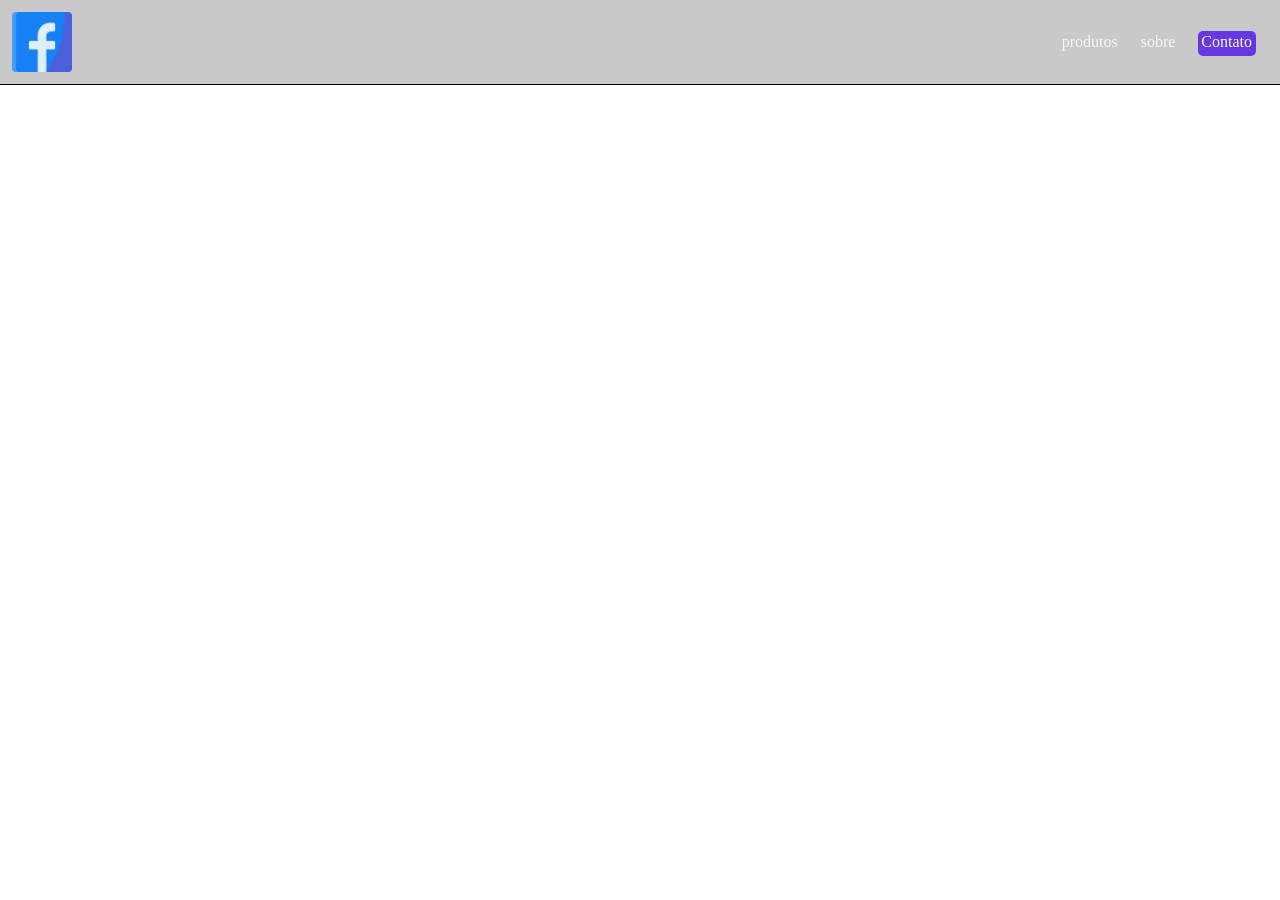
<file: treino0001/index.html>
<!DOCTYPE html>
<html lang="en">
<head>
    <meta charset="UTF-8">
    <meta name="viewport" content="width=device-width, initial-scale=1.0">
    <link rel="stylesheet" href="style.css">
    <title>treino-cabeçalho</title>
</head>
<body>
    <header class="container">
        <div class="content">
            <img src="/img/logo-do-facebook.png" alt="seu navegador nao e compativel">

             <ul>
                <li><a href="#">produtos</a></li>
                <li><a href="#">sobre</a></li>
               <li><a href="#" class="contato">Contato</a></li>
            </ul>
        </div>
    </header>
</body>
</html>
</file>
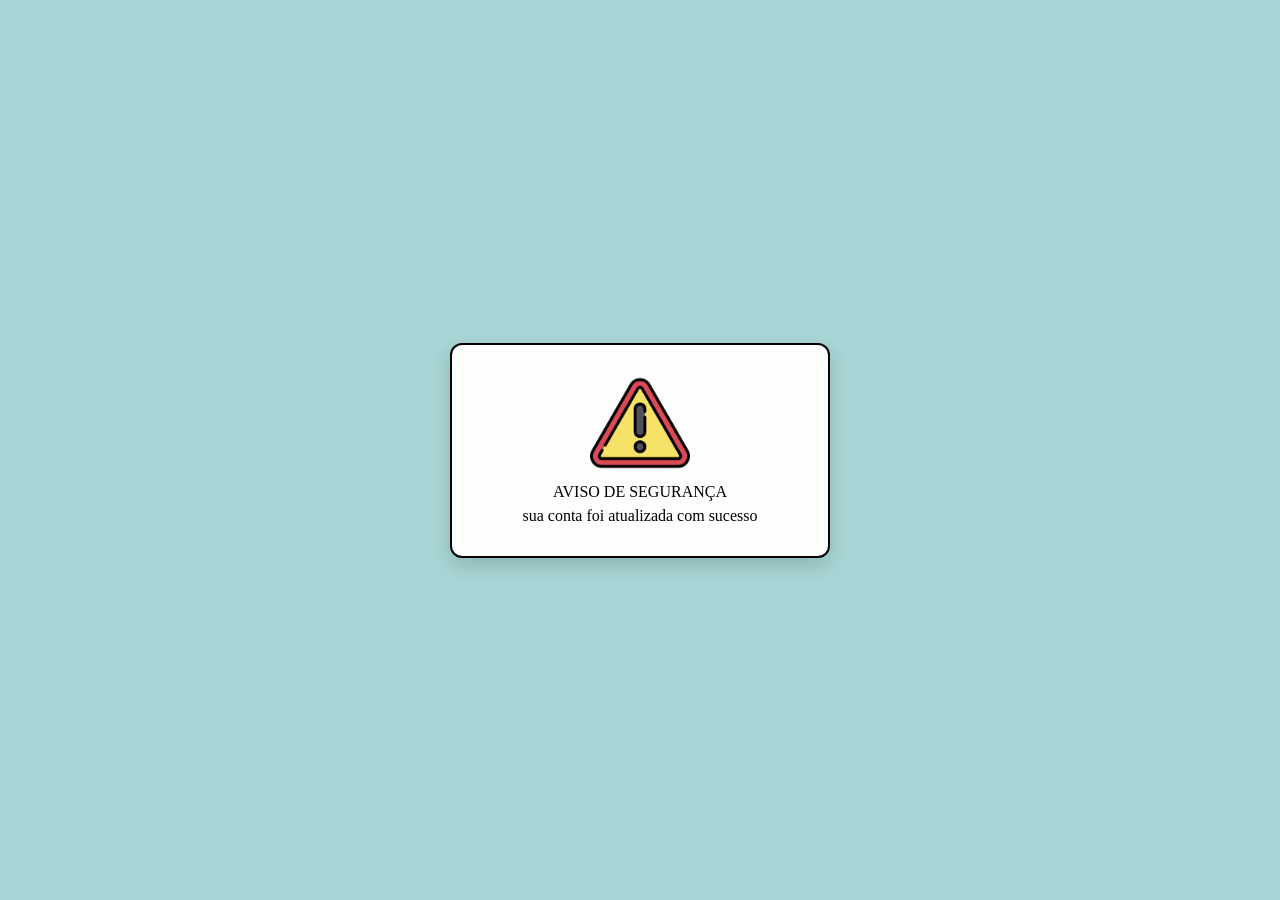
<file: treino002/index.html>
<!DOCTYPE html>
<html lang="pt-br">
<head>
    <meta charset="UTF-8">
    <meta name="viewport" content="width=device-width, initial-scale=1.0">
    <link rel="stylesheet" href="style.css">
    <title>treino</title>
</head>
<body>
<section class="container">
<img src="/img/atencao.png" alt=" seu navegar nao e compativel com essa foto">
<p>AVISO DE SEGURANÇA</p>
<p>sua conta foi atualizada com sucesso</p>
</section>
</body>
</html>
</file>
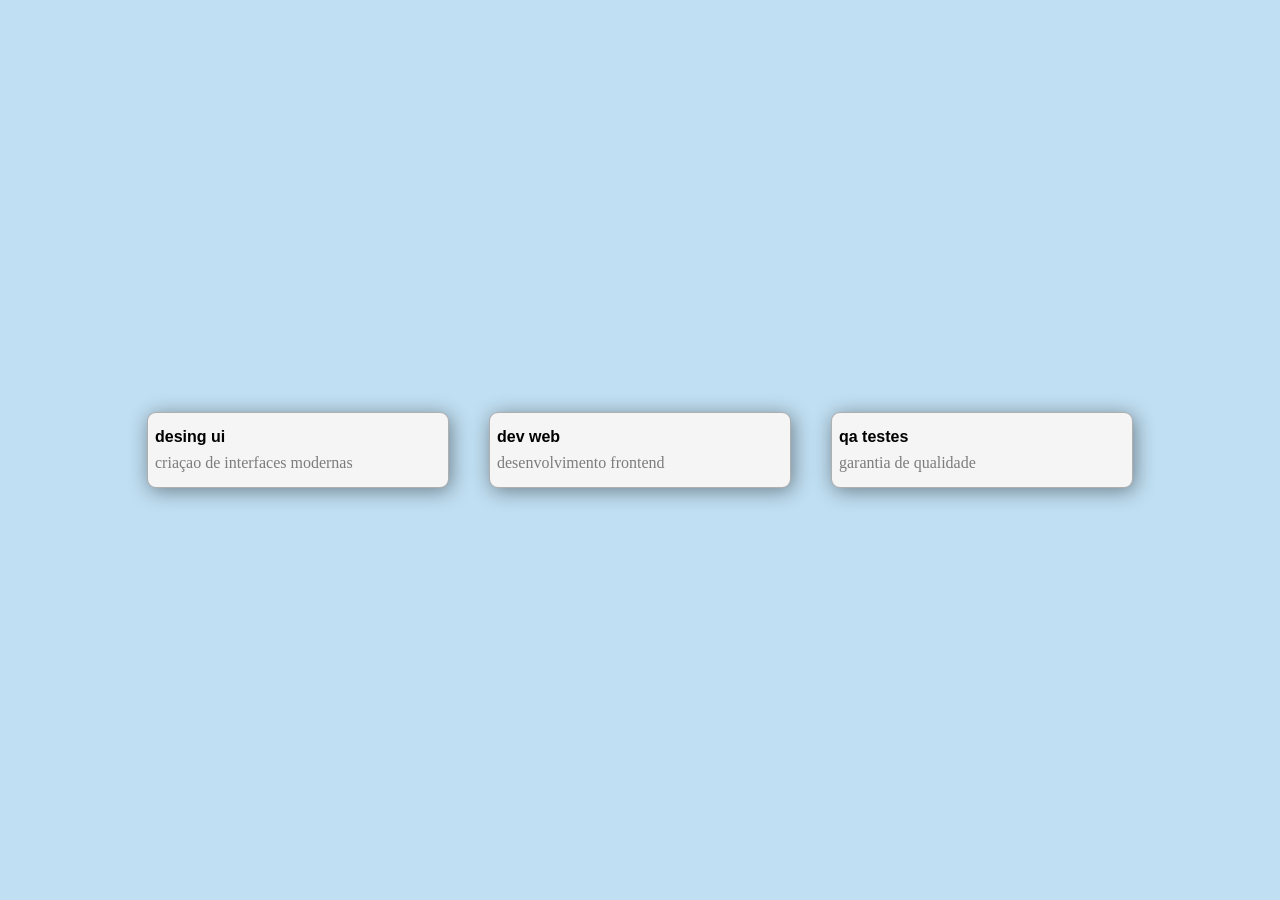
<file: treino003/index.html>
﻿<!DOCTYPE html>
<html lang="pt-br">
<head>
    <meta charset="UTF-8">
    <meta name="viewport" content="width=device-width, initial-scale=1.0">
    <link rel="stylesheet" href="mobile.css">
    <link rel="stylesheet" href="style.css">
    <title>treino-pt3</title>
</head>
<body>
    <header class="container"> 
        <div class="card">
            <span>desing ui</span>
            <p>criaçao de interfaces modernas</p>
        </div>
        <div class="card">
            <span>dev web</span>
            <p>desenvolvimento frontend</p>
        </div>
        <div class="card">
            <span>qa testes</span>
            <p>garantia de qualidade</p>
        </div>
    </header>
</body>
</html>
</file>
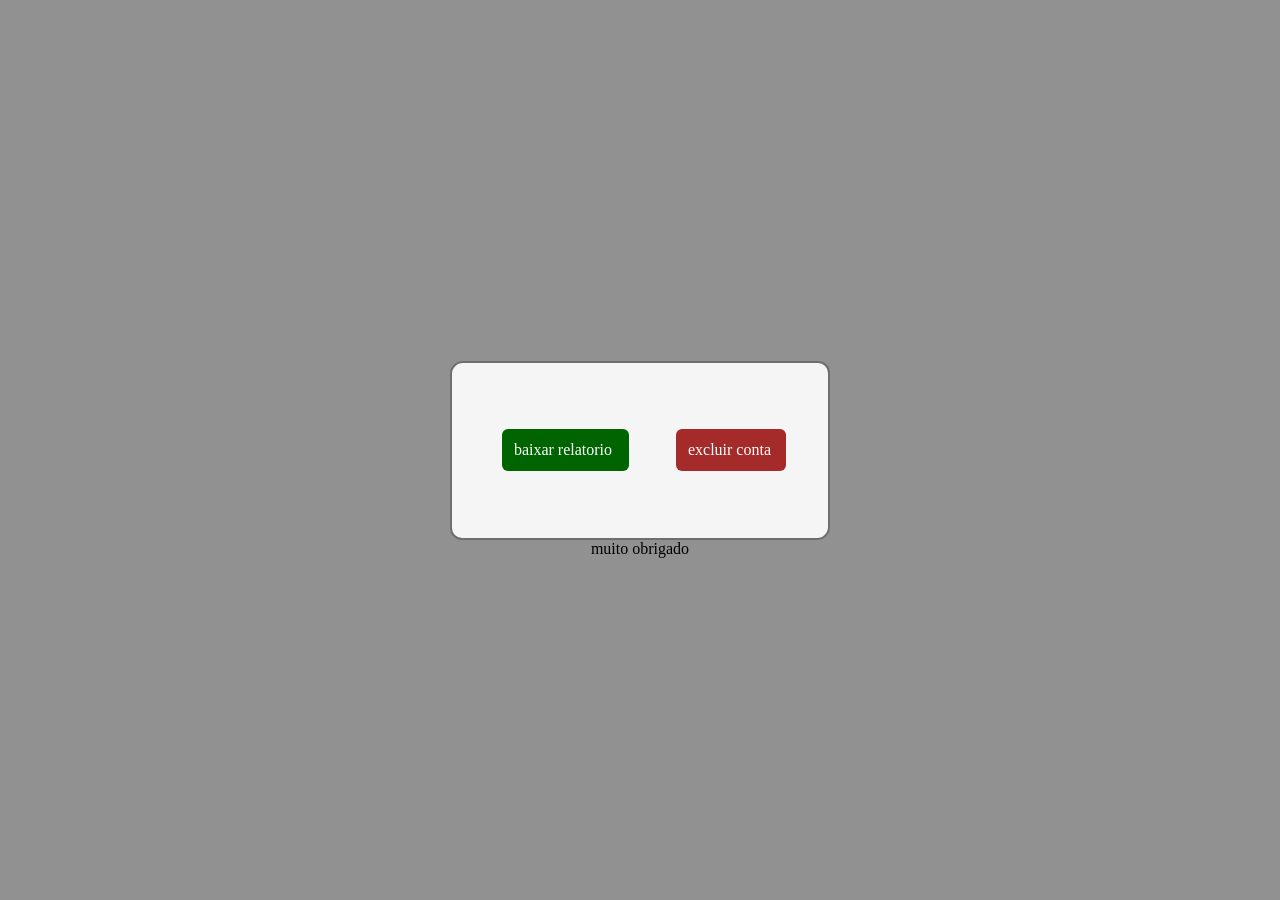
<file: treino004/treino-004.html>
<!DOCTYPE html>
<html lang="pt-br">
<head>
    <meta charset="UTF-8">
    <meta name="viewport" content="width=device-width, initial-scale=1.0">
    <link rel="stylesheet" href="style-004.css">
    <title>treino-004</title>
</head>
<body>
    <main class="container">
    <section class="content">

        <div class="relatorio">
          <a href="#">baixar relatorio</a>
        </div>

        <div class="conta">
          <a href="#">excluir conta</a>
        </div>
    </section>
 <span>muito obrigado</span>
 </main>
</body>
</html>
</file>
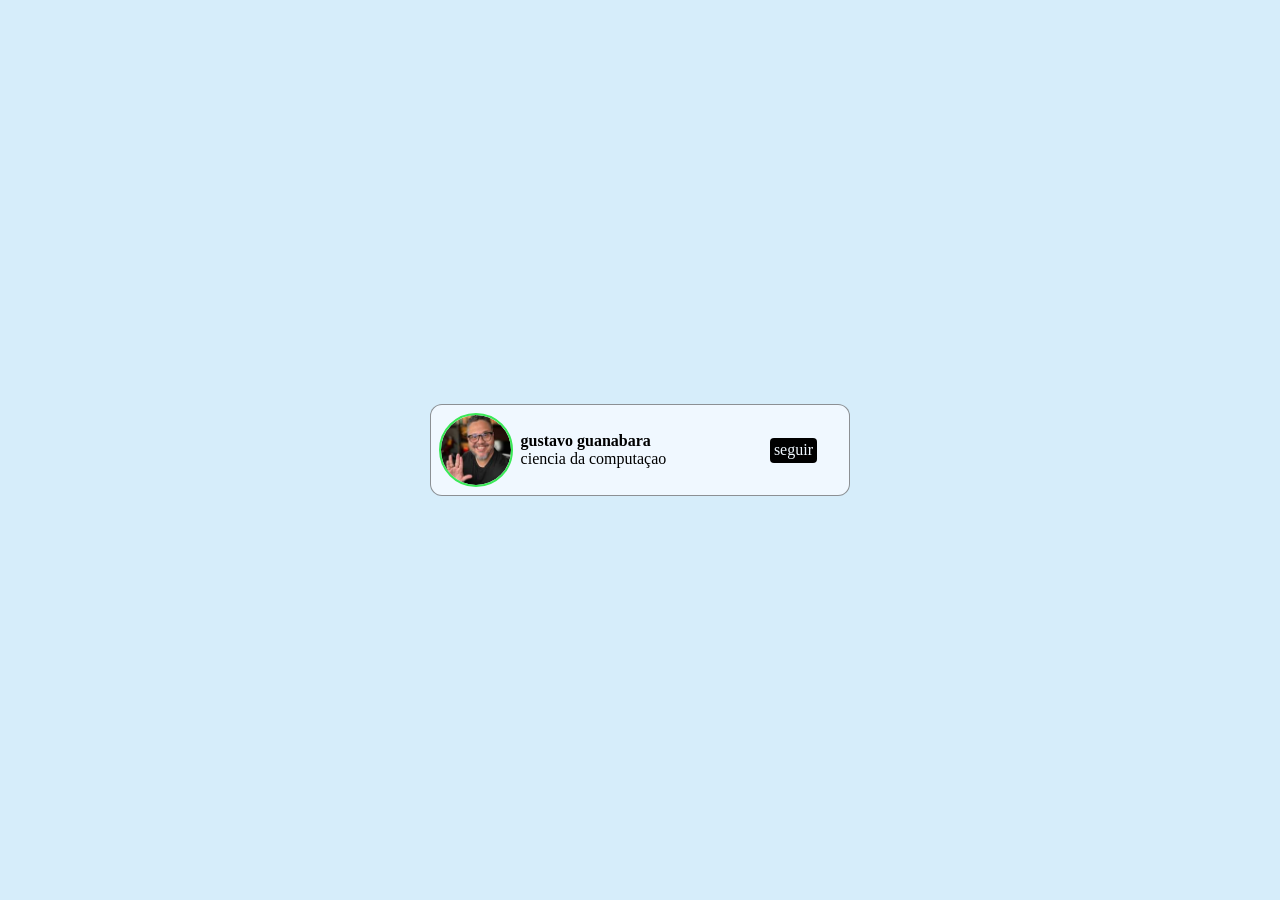
<file: treino005/treino005.html>
<!DOCTYPE html>
<html lang="pt-br">
<head>
    <meta charset="UTF-8">
    <meta name="viewport" content="width=device-width, initial-scale=1.0">
    <link rel="stylesheet" href="mobile005.css">
    <link rel="stylesheet" href="style005.css">
    <title>treino005</title>
</head>
<body>
    <section class="container">

        <div class="content">
            <img src="../img/guanabara.jpg" alt="gustavo-gunabara">
        <aside class="info-usuario">
            <p>gustavo guanabara</p>
             <span>ciencia da computaçao</span>
        </aside>
            <span class="follow">seguir</span>
        </div>

    </section>
</body>
</html>
</file>
<file: treino0001/style.css>
@charset "UTF-8";



* {
    margin: 0;
    padding: 0;
    box-sizing: border-box;
}

body {
line-height: 1.6;
font-family: Cambria, Cochin, Georgia, Times, 'Times New Roman', serif;
}

.container {
   background: rgba(119, 116, 116, 0.39);
    padding: 12px;
    border-bottom: 1px solid black;
}

.content {
    display: flex;
    justify-content: space-between;
    align-items: center;
    margin: 0 auto;
}

a {
    text-decoration: none;
    color: aliceblue;
}

ul {
    display: flex;
    gap: 23px;
    list-style: none;
    margin-right: 12px;
}

li {
      transition: .5s;
}

li:hover {
    transform: translateY(-5px);
  
}

.contato {
    background: rgba(83, 28, 233, 0.836);
    padding: 2px 4px 6px 3px;
    border-radius: 5px 5px 5px 5px;
    
}

img {
    width: 60px;
}
</file>
<file: treino002/style.css>
@charset "UTF-8";


* {
    padding: 0;
    margin: 0;
    box-sizing: border-box;
}

body {
    display: flex;
    justify-content: center;
    align-items: center;
    min-height: 100vh;
    text-align: center;
    line-height: 1.5em;
    background-color: #a8d5d5;
    font-family: 'Times New Roman', Times, serif;
}


img {
    width: 100px;
}

.container {
    border: 2px solid black;
    max-width: 380px;
    width: 90%;
    padding: 28px;
    border-radius: 12px;
    box-shadow: 0 8px 20px rgba(0, 0, 0, 0.15);
    background: rgba(255, 255, 255, 0.959);
}
</file>
<file: treino003/mobile.css>
﻿@charset "UTF-8";



/* CSS media query dentro de um stylesheet */
@media  screen and (max-width:768px) {
    .container {
        flex-direction: column;
    }
}
</file>
<file: treino003/style.css>
﻿@charset "UTF-8";



* {
    padding: 0;
    margin: 0;
    box-sizing: border-box;
}

body {
    display: flex;
    align-items: center;
    justify-content: center;
    min-height: 100vh;
    line-height: 1.6;
   background: rgba(102, 179, 224, 0.411)
}

.container {
    display: flex;
    align-items: center;
    gap: 40px;
}

.card {
    background: whitesmoke;
    min-width: 302px;
    width: 229px;
    padding: 11px 7px;
    border-radius: 9px 9px;
    border: 1px solid rgba(0, 0, 0, 0.288);
     transition: .2s ease-in;
     box-shadow: 2px 3px 20px rgba(0, 0, 0, 0.432);
     cursor: pointer;
}

.card:hover {
    transform: translateY(-5px);
    box-shadow: 2px 3px 20px rgba(0, 0, 0, 0.795);
}

span {
    font-weight: 600;
    font-family: Arial, Helvetica, sans-serif;
}

p {
    color: rgba(0, 0, 0, 0.493);
    font-style: inherit;
}
</file>
<file: treino004/style-004.css>
@charset "UTF-8";



* {
    margin: 0;
    padding: 0;
    box-sizing: border-box;
}


body {
    display: flex;
    justify-content: center;
    align-items: center;
    min-height: 100vh;
    font-family: 'Times New Roman', Times, serif;
    background-color: rgba(0, 0, 0, 0.432);
}

.content {
    display: flex;
    align-items: center;
    gap: 47px;
    background: whitesmoke;
    min-height: 179px;
    min-width: 100px;
    padding: 50px;
    border-radius: 13px 12px;
    border: 2px solid rgba(0, 0, 0, 0.548);
}

a {
    text-decoration: none;
    font-weight: 500;
    color: white;
}

.conta {
    background-color: brown;
    padding: 12px 12px;
    min-width: 40%;
    border-radius: 6px 6px;
    transition: .4s ease-out;
}

.conta:hover {
      transform: translateY(-7px);
}

.relatorio:hover {
      transform: translateY(-7px);
}

.relatorio {
    background-color: darkgreen;
     padding: 12px;
    min-width: 46%;
    border-radius: 6px 6px;
     transition: .5s ease-out;
}

.container {
    display: flex;
    justify-content: center;
    align-items: center;
}

span {
     display: flex;
    align-self: flex-end;
    position: absolute;
    top: 60%;
}
</file>
<file: treino005/mobile005.css>
@media (max-width: 768px) {
.container {
    width: 380px;
}

.info-usuario {
    position: relative;
    left: -23px;
}
}
</file>
<file: treino005/style005.css>
@charset "UTF-8";




* {
    padding: 0;
    margin: 0;
    box-sizing: border-box;
}


body {
    display: flex;
    justify-content: center;
    align-items: center;
    min-height: 100vh;
    background-color: rgba(171, 218, 245, 0.486);
}

.container {
    background-color: aliceblue;
     width: 100%;
    max-width: 420px;
    padding: 10px;
    border-radius: 12px 12px 12px 12px;
    border: 1px solid rgba(0, 0, 0, 0.418);
}

.content {
    display: flex;
    justify-content: space-between;
    align-items: center;
    gap: 33px;
}

.follow {
    margin-right: 22px;
    background: black;
    color: aliceblue;
    padding: 3px 4px 4px 4px;
    border-radius: 4px 4px 4px 4px;
    transition: .5s ease-in;
}

p {
   font-weight: bold;
}

.follow:hover {
    transform: translateY(-3px);
}

.info-usuario {
position: relative;
right: 47px;
}

img {
    object-fit: cover;
    overflow: hidden;
    aspect-ratio: 1/1;
    border-radius: 50%;
    width: 70px;
    outline: 2px solid rgb(58, 233, 87);
}
</file>
